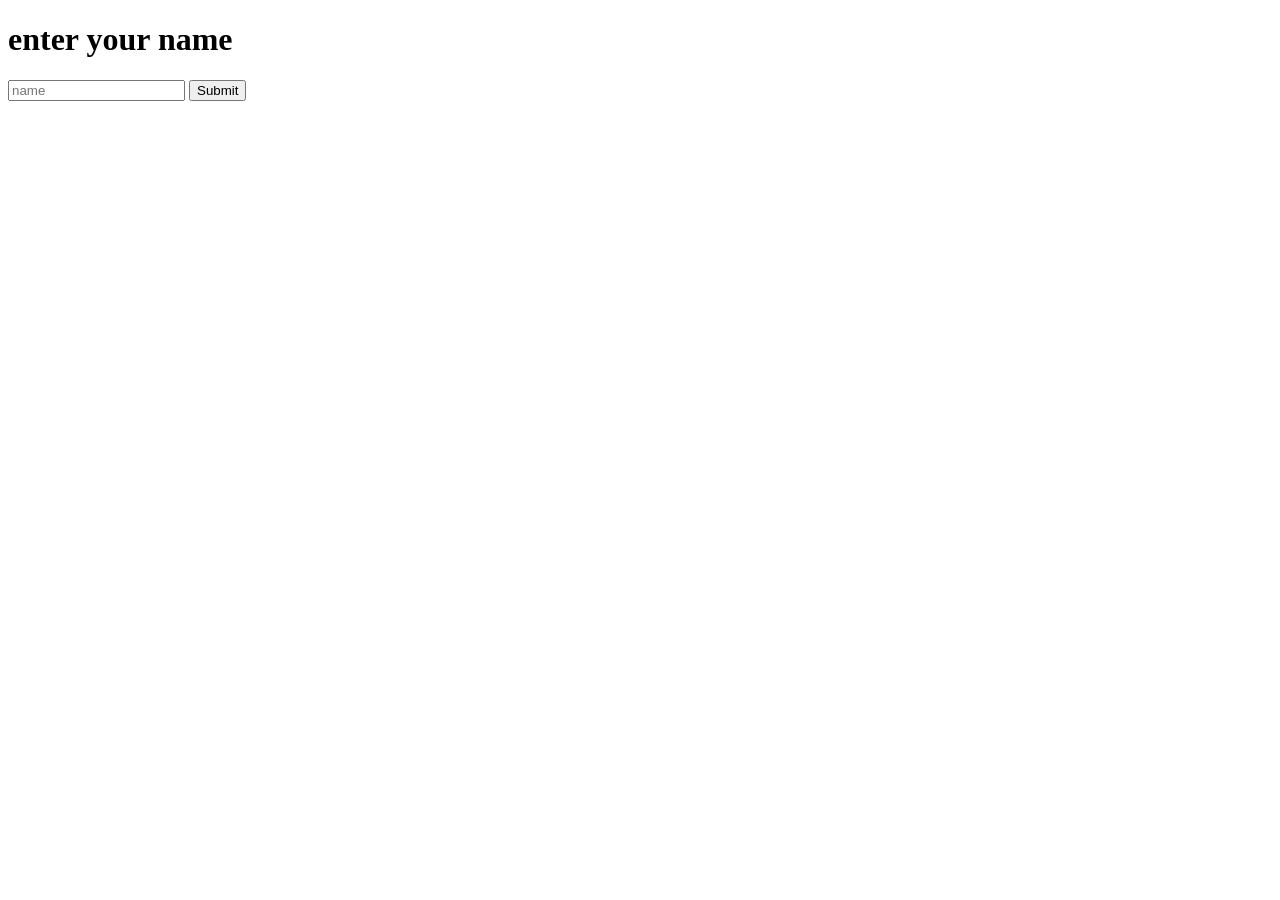
<file: 202337090-elyasalamri-assignment3/index.html>
<!DOCTYPE html>
<html lang="en">
<head>
    <meta charset="UTF-8">
    <title>enter name</title>
</head>
<body>
    <h1>enter your name</h1>

    <input type="text" id="nameInput" placeholder="name">
    <button onclick="saveName()">Submit</button>

    <script>
        function saveName() {
            const name = document.getElementById("nameInput").value;
            localStorage.setItem("username", name);
            window.location.href = "main.html";
        }
    </script>
</body>
</html>
</file>
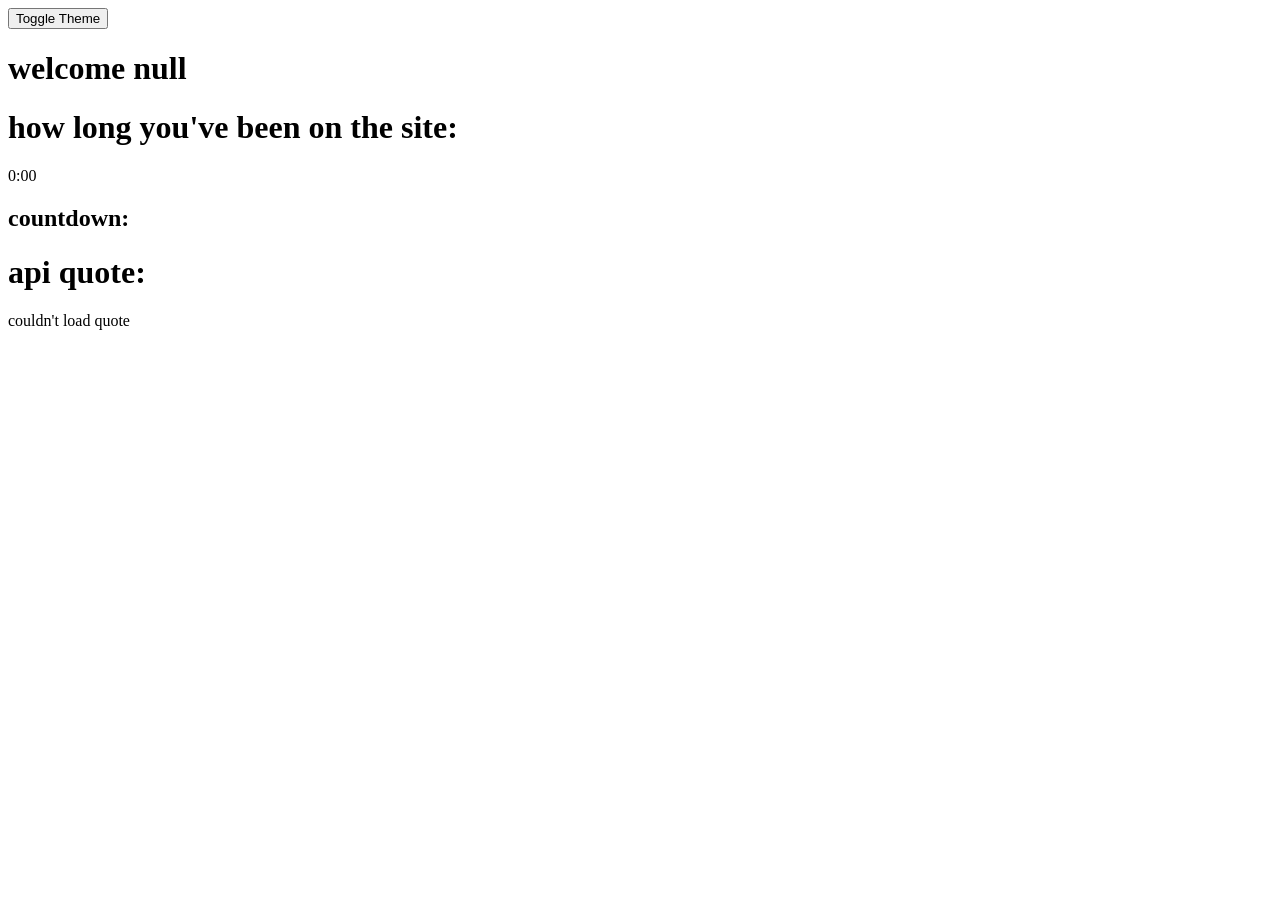
<file: 202337090-elyasalamri-assignment3/main.html>
<!DOCTYPE html>
<html lang="en">
<head>
    <meta charset="UTF-8">
    <meta lang="en">
    <title>assignment 3</title>
    <link rel="stylesheet" href="theme.css">
    <script src="theme.js" defer></script>

</head>
<body>

    <button id="themeToggle">Toggle Theme</button>

    <h1 id="welcome"></h1>

    <h1>how long you've been on the site:</h1>
    <div id="timer">0:00</div>

    <h2>countdown:</h2>
    <div id="countdown"></div>

    <h1>api quote:</h1>
    <p id="quote">Quote loading</p>
    <script src="script.js"></script>

</body>
</html>
</file>
<file: 202337090-elyasalamri-assignment3/theme.css>
.dark{
background-color:#121212;
color:#e4e4e4;
font-family:Arial, sans-serif;
transition:background-color 0.3s,color 0.3s;
}

.dark header{
background:linear-gradient(90deg,#1f1f1f,#2c2c2c);
color:#ffffff;
padding:12px;
border-bottom:2px solid #3a3a3a;
box-shadow:0 2px 6px rgba(0,0,0,0.6);
}

.dark button{
background-color:#2e2e2e;
color:#ffffff;
border:1px solid #444;
padding:8px 14px;
margin:6px;
border-radius:6px;
box-shadow:0 2px 4px rgba(0,0,0,0.5);
transition:background-color 0.2s,transform 0.1s,box-shadow 0.1s;
}

.dark button:hover{
background-color:#4a90e2;
color:#ffffff;
transform:translateY(-1px);
box-shadow:0 4px 8px rgba(0,0,0,0.6);
}
</file>
